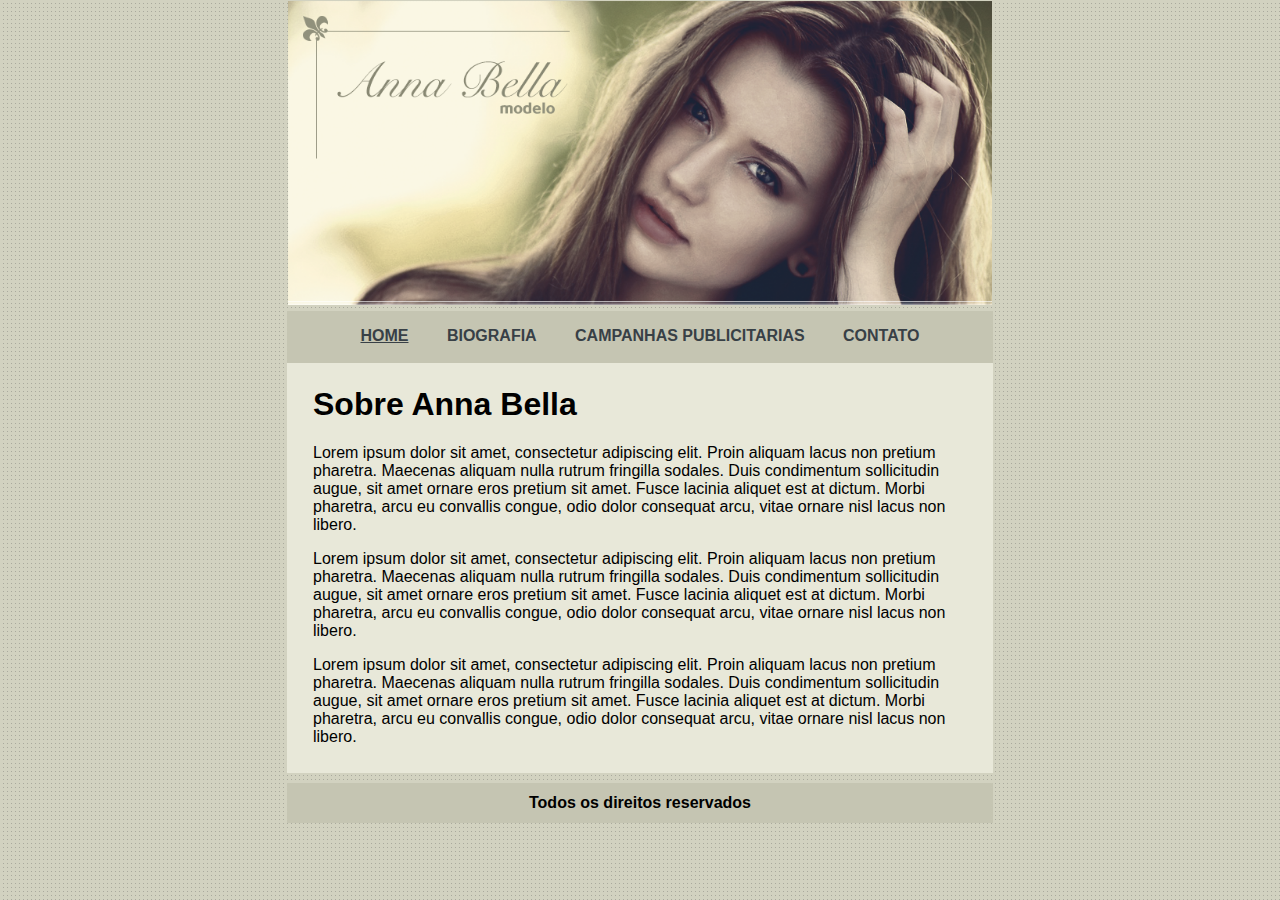
<file: index.html>
<!DOCTYPE html>

<html lang="pt-br">
	<head>
		<title>Anna Bella Modelo - Página inicial</title>
		<meta charset="utf-8">
        <link rel="stylesheet" href="./css/main.css">
		<link rel="stylesheet" href="./css/mediaquery.css">
		<link rel="icon" href="./img/favicon-32x32.png">
	</head>
	<body>
		<div class="capa">
			<img src="./img/capa.png">
		</div>

		<div class="menu">
			<ul>

				<li><a href="./index.html"><u>HOME</u></a></li>

				<li class="padding"><a href="./biografia.html">BIOGRAFIA</a></li>

				<li class="padding"><a href="./campanhas.html">CAMPANHAS PUBLICITARIAS</a></li>

				<li class="padding"><a href="./contato.html ">CONTATO</a></li>

			</ul>
		</div>

		<div class="conteudo">

			<h1>Sobre Anna Bella</h1>

			<p>Lorem ipsum dolor sit amet, consectetur adipiscing elit. Proin aliquam lacus non pretium pharetra. 
				Maecenas aliquam nulla 
				rutrum fringilla sodales. Duis condimentum sollicitudin augue, sit amet ornare eros pretium sit amet. Fusce lacinia aliquet est
				at dictum. Morbi pharetra, arcu eu convallis congue, odio dolor consequat arcu, vitae ornare nisl lacus non libero.</p>

			<p>Lorem ipsum dolor sit amet, consectetur adipiscing elit. Proin aliquam lacus non pretium pharetra. 
				Maecenas aliquam nulla 
				rutrum fringilla sodales. Duis condimentum sollicitudin augue, sit amet ornare eros pretium sit amet. Fusce lacinia aliquet est
				at dictum. Morbi pharetra, arcu eu convallis congue, odio dolor consequat arcu, vitae ornare nisl lacus non libero.</p>
				
			<p>Lorem ipsum dolor sit amet, consectetur adipiscing elit. Proin aliquam lacus non pretium pharetra. 
				Maecenas aliquam nulla 
				rutrum fringilla sodales. Duis condimentum sollicitudin augue, sit amet ornare eros pretium sit amet. Fusce lacinia aliquet est
				at dictum. Morbi pharetra, arcu eu convallis congue, odio dolor consequat arcu, vitae ornare nisl lacus non libero.</p>

		</div>
	</body>

	<footer>
		<h4>Todos os direitos reservados</h4>
	</footer>


</html>
</file>
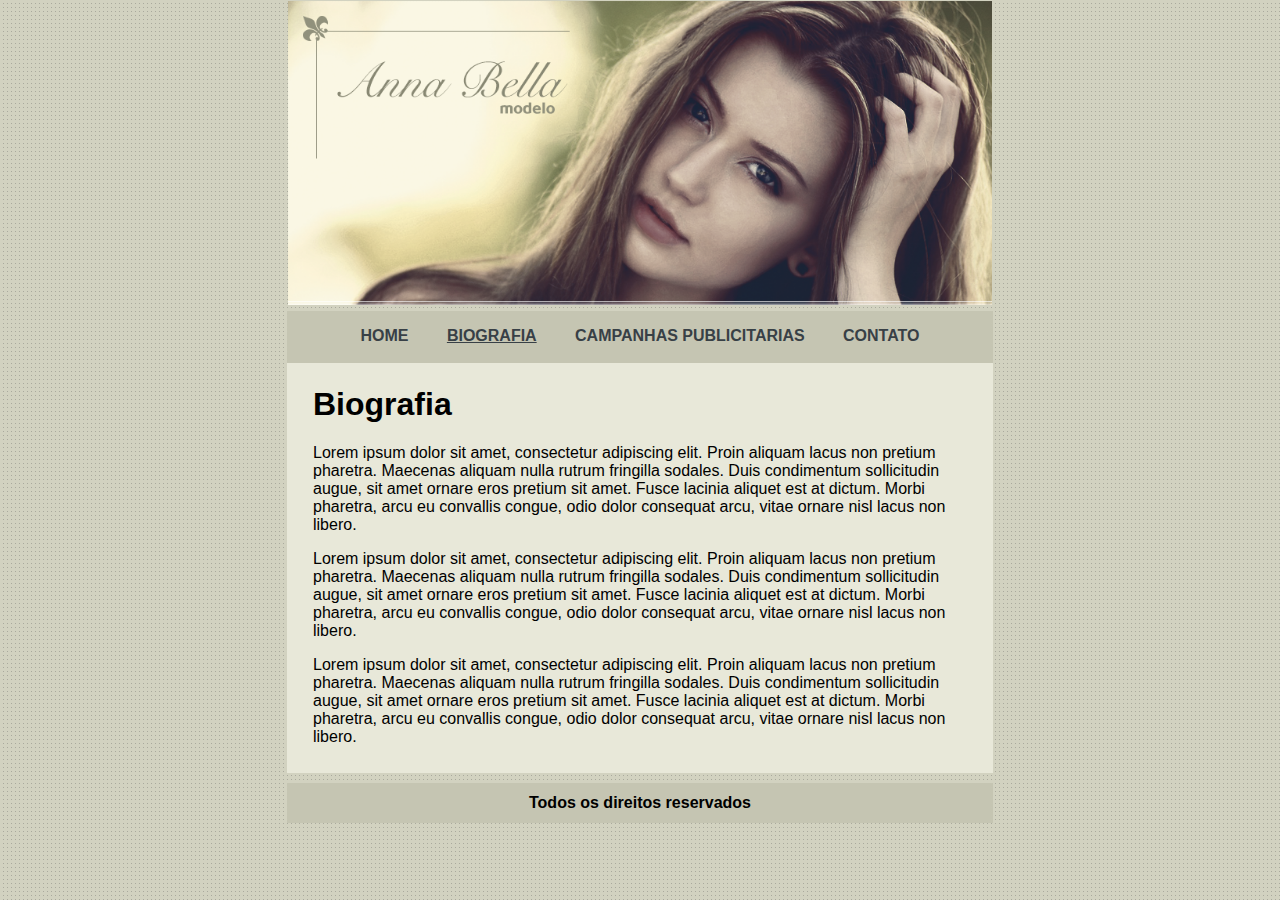
<file: biografia.html>
<!DOCTYPE html>

<html lang="pt-br">
	<head>
		<title>Anna Bella Modelo - Biografia</title>
		<meta charset="utf-8">
        <link rel="stylesheet" href="./css/main.css">
		<link rel="stylesheet" href="./css/mediaquery.css">
		<link rel="icon" href="./img/favicon-32x32.png">
	</head>
	<body>
		<div class="capa">
			<img src="./img/capa.png">
		</div>

		<div class="menu">
			<ul>

				<li><a href="./index.html">HOME</a></li>

				<li class="padding"><a href="./biografia.html"><u>BIOGRAFIA</u></a></li>

				<li class="padding"><a href="./campanhas.html">CAMPANHAS PUBLICITARIAS</a></li>

				<li class="padding"><a href="./contato.html ">CONTATO</a></li>

			</ul>
		</div>

		<div class="conteudo">

			<h1>Biografia</h1>

			<p>Lorem ipsum dolor sit amet, consectetur adipiscing elit. Proin aliquam lacus non pretium pharetra. 
				Maecenas aliquam nulla 
				rutrum fringilla sodales. Duis condimentum sollicitudin augue, sit amet ornare eros pretium sit amet. Fusce lacinia aliquet est
				at dictum. Morbi pharetra, arcu eu convallis congue, odio dolor consequat arcu, vitae ornare nisl lacus non libero.</p>
				
			<p>Lorem ipsum dolor sit amet, consectetur adipiscing elit. Proin aliquam lacus non pretium pharetra. 
				Maecenas aliquam nulla 
				rutrum fringilla sodales. Duis condimentum sollicitudin augue, sit amet ornare eros pretium sit amet. Fusce lacinia aliquet est
				at dictum. Morbi pharetra, arcu eu convallis congue, odio dolor consequat arcu, vitae ornare nisl lacus non libero.</p>

			<p>Lorem ipsum dolor sit amet, consectetur adipiscing elit. Proin aliquam lacus non pretium pharetra. 
				Maecenas aliquam nulla 
				rutrum fringilla sodales. Duis condimentum sollicitudin augue, sit amet ornare eros pretium sit amet. Fusce lacinia aliquet est
				at dictum. Morbi pharetra, arcu eu convallis congue, odio dolor consequat arcu, vitae ornare nisl lacus non libero.</p>

		</div>
	</body>

	<footer>
		<h4>Todos os direitos reservados</h4>
	</footer>


</html>
</file>
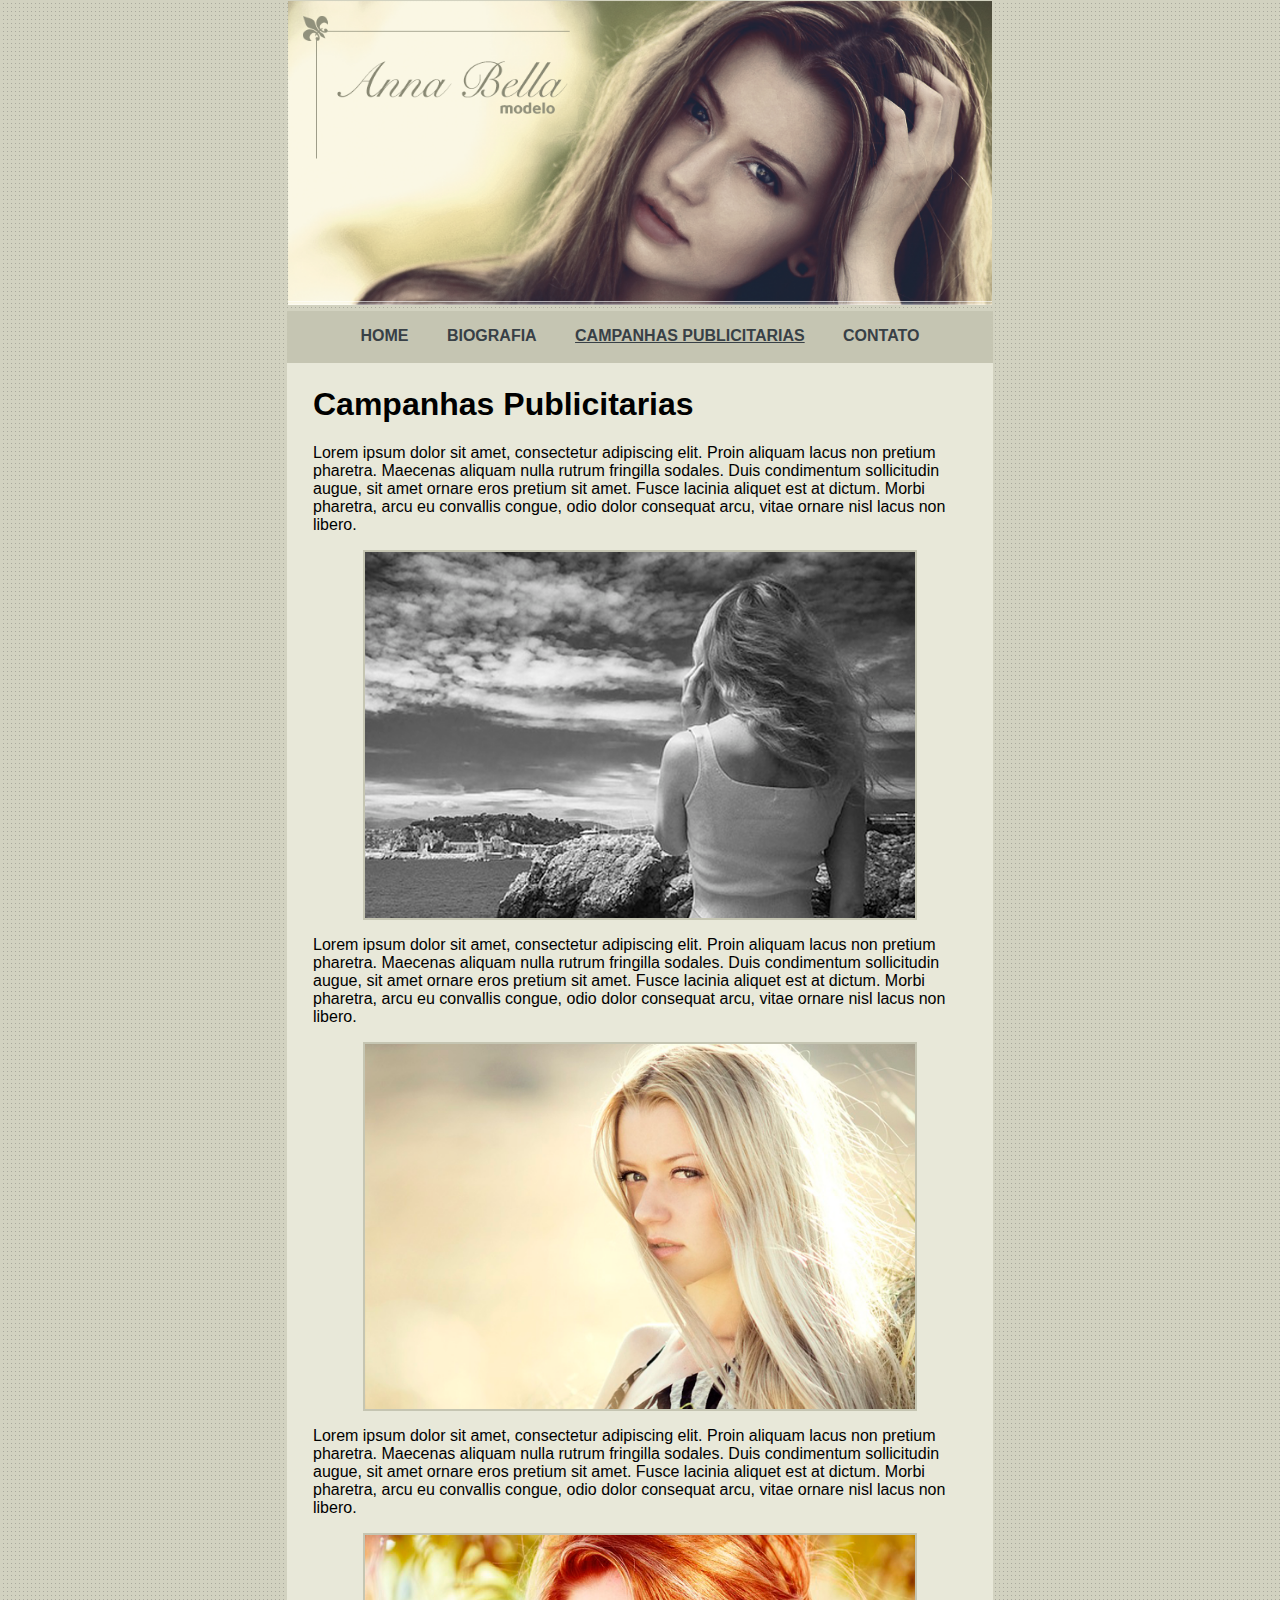
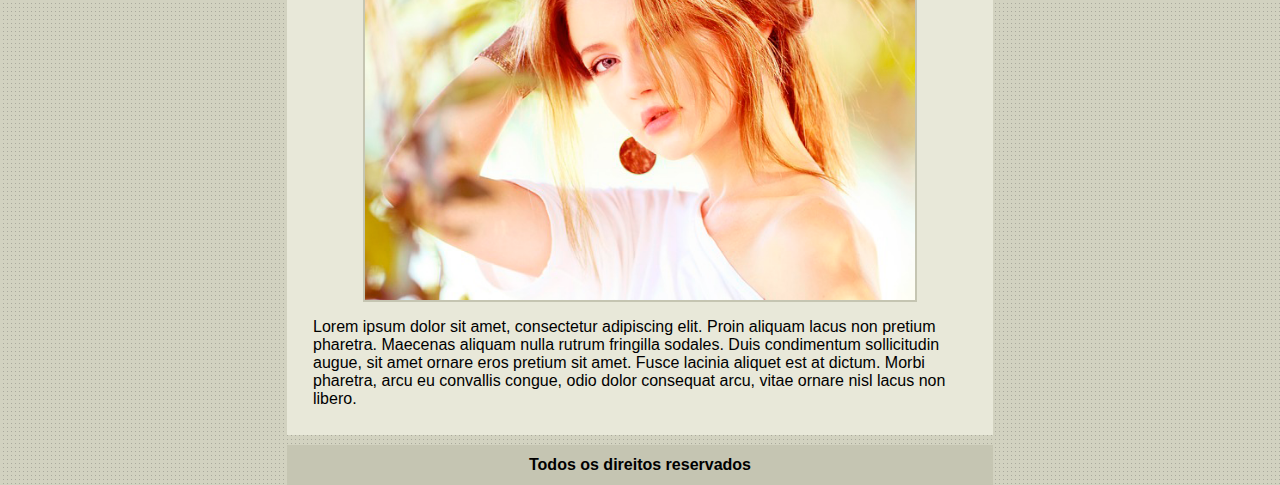
<file: campanhas.html>
<!DOCTYPE html>

<html lang="pt-br">
	<head>
		<title>Anna Bella Modelo - Campanhas</title>
		<meta charset="utf-8">
        <link rel="stylesheet" href="./css/main.css">
		<link rel="stylesheet" href="./css/mediaquery.css">
		<link rel="icon" href="./img/favicon-32x32.png">
	</head>
	<body>
		<div class="capa">
			<img src="./img/capa.png">
		</div>

		<div class="menu">
			<ul>

				<li><a href="./index.html">HOME</a></li>

				<li class="padding"><a href="./biografia.html">BIOGRAFIA</a></li>

				<li class="padding"><a href="./campanhas.html"><u>CAMPANHAS PUBLICITARIAS</u></a></li>

				<li class="padding"><a href="./contato.html ">CONTATO</a></li>

			</ul>
		</div>

		<div class="conteudo">

			<h1>Campanhas Publicitarias</h1>

			<p>Lorem ipsum dolor sit amet, consectetur adipiscing elit. Proin aliquam lacus non pretium pharetra. 
				Maecenas aliquam nulla 
				rutrum fringilla sodales. Duis condimentum sollicitudin augue, sit amet ornare eros pretium sit amet. Fusce lacinia aliquet est
				at dictum. Morbi pharetra, arcu eu convallis congue, odio dolor consequat arcu, vitae ornare nisl lacus non libero.</p>

			<img class="post" src="./img/foto1.png" alt="foto 1">

			<p>Lorem ipsum dolor sit amet, consectetur adipiscing elit. Proin aliquam lacus non pretium pharetra. 
				Maecenas aliquam nulla 
				rutrum fringilla sodales. Duis condimentum sollicitudin augue, sit amet ornare eros pretium sit amet. Fusce lacinia aliquet est
				at dictum. Morbi pharetra, arcu eu convallis congue, odio dolor consequat arcu, vitae ornare nisl lacus non libero.</p>

			<img class="post" src="./img/foto2.png" alt="foto 2">

			<p>Lorem ipsum dolor sit amet, consectetur adipiscing elit. Proin aliquam lacus non pretium pharetra. 
				Maecenas aliquam nulla 
				rutrum fringilla sodales. Duis condimentum sollicitudin augue, sit amet ornare eros pretium sit amet. Fusce lacinia aliquet est
				at dictum. Morbi pharetra, arcu eu convallis congue, odio dolor consequat arcu, vitae ornare nisl lacus non libero.</p>

			<img class="post" src="./img/foto3.png" alt="foto 3">		

			<p>Lorem ipsum dolor sit amet, consectetur adipiscing elit. Proin aliquam lacus non pretium pharetra. 
				Maecenas aliquam nulla 
				rutrum fringilla sodales. Duis condimentum sollicitudin augue, sit amet ornare eros pretium sit amet. Fusce lacinia aliquet est
				at dictum. Morbi pharetra, arcu eu convallis congue, odio dolor consequat arcu, vitae ornare nisl lacus non libero.</p>

		</div>
	</body>

	<footer>
		<h4>Todos os direitos reservados</h4>
	</footer>


</html>
</file>
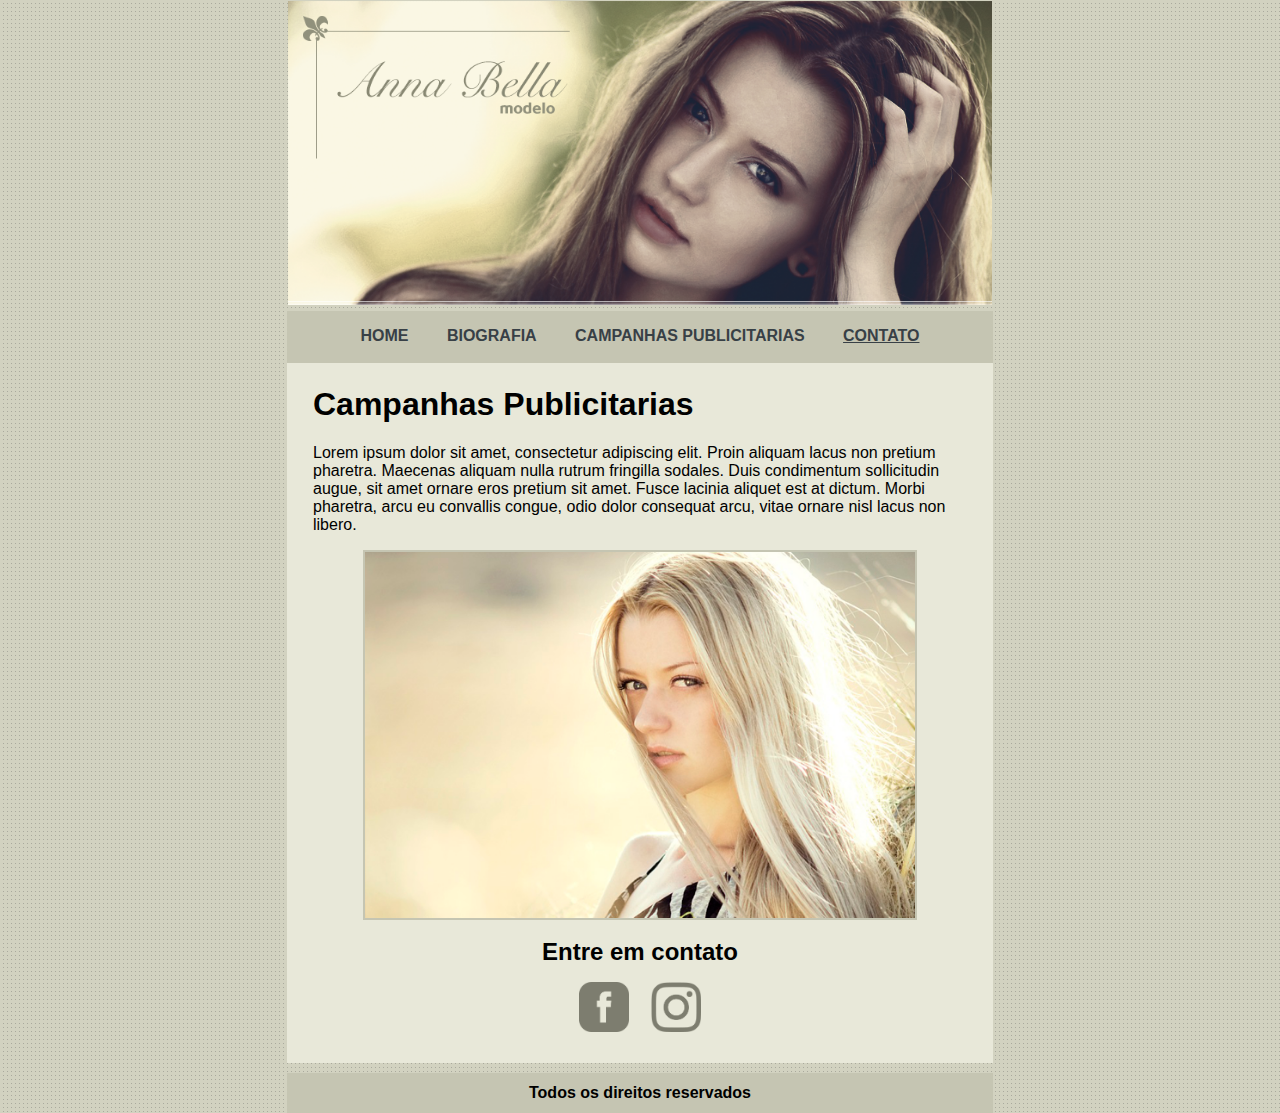
<file: contato.html>
<!DOCTYPE html>

<html lang="pt-br">
	<head>
		<title>Anna Bella Modelo - Campanhas</title>
		<meta charset="utf-8">
        <link rel="stylesheet" href="./css/main.css">
		<link rel="stylesheet" href="./css/mediaquery.css">
		<link rel="icon" href="./img/favicon-32x32.png">
	</head>
	<body>
		<div class="capa">
			<img src="./img/capa.png">
		</div>

		<div class="menu">
			<ul>

				<li><a href="./index.html">HOME</a></li>

				<li class="padding"><a href="./biografia.html">BIOGRAFIA</a></li>

				<li class="padding"><a href="./campanhas.html">CAMPANHAS PUBLICITARIAS</a></li>

				<li class="padding"><a href="./contato.html "><u>CONTATO</u></a></li>

			</ul>
		</div>

		<div class="conteudo">

			<h1>Campanhas Publicitarias</h1>

			<p>Lorem ipsum dolor sit amet, consectetur adipiscing elit. Proin aliquam lacus non pretium pharetra. 
				Maecenas aliquam nulla 
				rutrum fringilla sodales. Duis condimentum sollicitudin augue, sit amet ornare eros pretium sit amet. Fusce lacinia aliquet est
				at dictum. Morbi pharetra, arcu eu convallis congue, odio dolor consequat arcu, vitae ornare nisl lacus non libero.</p>

			<img class="post" src="./img/foto2.png" alt="foto 1">

			<br>

			<h2>Entre em contato</h2>

			<ul>
				<li class="facebook"><a href="https://www.facebook.com/"><img src="./img/facebook.png" alt="facebook"></a></li>
				<li class="instagram"><a href="https://www.instagram.com/"><img src="./img/instagram.png" alt="instagram.png"></a></li>
			</ul>

		</div>
	</body>

	<footer>
		<h4>Todos os direitos reservados</h4>
	</footer>


</html>
</file>
<file: css/main.css>
body {
    margin : 0px !important;
    padding: 0px !important;
    background-color: #ffe8e5;
    background-image: url("../img/fundo.png");
    font-family: Arial, Helvetica, sans-serif;
}          

.padding {
    padding-left: 3vw;
}
    .capa {
        width: 100%;
        padding: 0px;
        margin: 0px;
    }

    .capa img {
        display: block;
        margin: 0 auto;
        width: 55%;
        height: auto;
        border: 1px solid rgba(255, 0, 0, 0);
    }

    .menu {
        margin-top: 5px;
        width: 55%;
        height: 50px;  
        display: block;
        margin-left: auto;
        margin-right: auto;
        background-color: #c5c5b2;
        border: 1px solid rgba(255, 0, 0, 0);
    }

    .menu ul {
        width: fit-content;
        margin: 0 auto;
        padding: 0px;
    }

    .menu ul li {
        float: left;
        margin-top: 15px;
        list-style-type: none;
    }

    .menu ul li a {
        font-weight: bold;
        text-decoration: none;
        color:rgb(56, 64, 70);
    }

    .menu ul li a:hover {
        color:rgb(216, 236, 197);
    }

    .conteudo {
        width: 55%;
        height: auto;
        display: block;
        margin-left: auto;
        margin-right: auto;
        background-color: #e8e8d9;
        padding-top: 1px;
        padding-bottom: 10px;
        border: 1px solid rgba(255, 0, 0, 0);
    }

    .conteudo h1, h2, p {
        padding: 0px 25px;
    }

    .conteudo img {
        display: block;
        margin: 0 auto;
        border: 2px solid #c5c5b2;
        width: 550px;
        height: auto;
    }

    .conteudo h2 {
        display: block;
        margin: 0 auto;
        width: fit-content;
    }

    .conteudo ul {
        padding: 0px;
        width: 123px;
        margin-left: auto;
        margin-right: auto;
    }

    .conteudo ul li {
        display: inline-block;
    }

    .conteudo ul li a img {
        width: 50px;
        height: auto;
        border: none;
    }

    .instagram {
        margin-left: 15%;
    }
footer {
    width: 55%;
    margin-left: auto;
    margin-right: auto;
    margin-top: 10px;
    background-color: #c5c5b2;
    border: 1px solid rgba(255, 0, 0, 0);
}

footer h4 {
    width: fit-content;
    margin: 0 auto;
    padding-top: 10px;
    padding-bottom: 10px;
}
</file>
<file: css/mediaquery.css>
@media (max-width:1110px) {

    .capa img {
        width: 70%;
    }

    .menu {
        width: 70%;
    }

    .conteudo {
        width: 70%; 
    }

    .conteudo img {
        width: 500px;
        height: auto;
    }

    footer {
        width: 70%;
    }

}

@media (max-width:780px) {

    .capa img {
        width: 80%;
    }

    .menu {
        width: 100%;
    }

    .conteudo {
        width: 100%; 
    }

    .conteudo img {
        width: 450px;
        height: auto;
    }

    .menu ul li a {
        font-size: 15px;
    }

    footer {
        width: 100%;
    }
}
</file>
